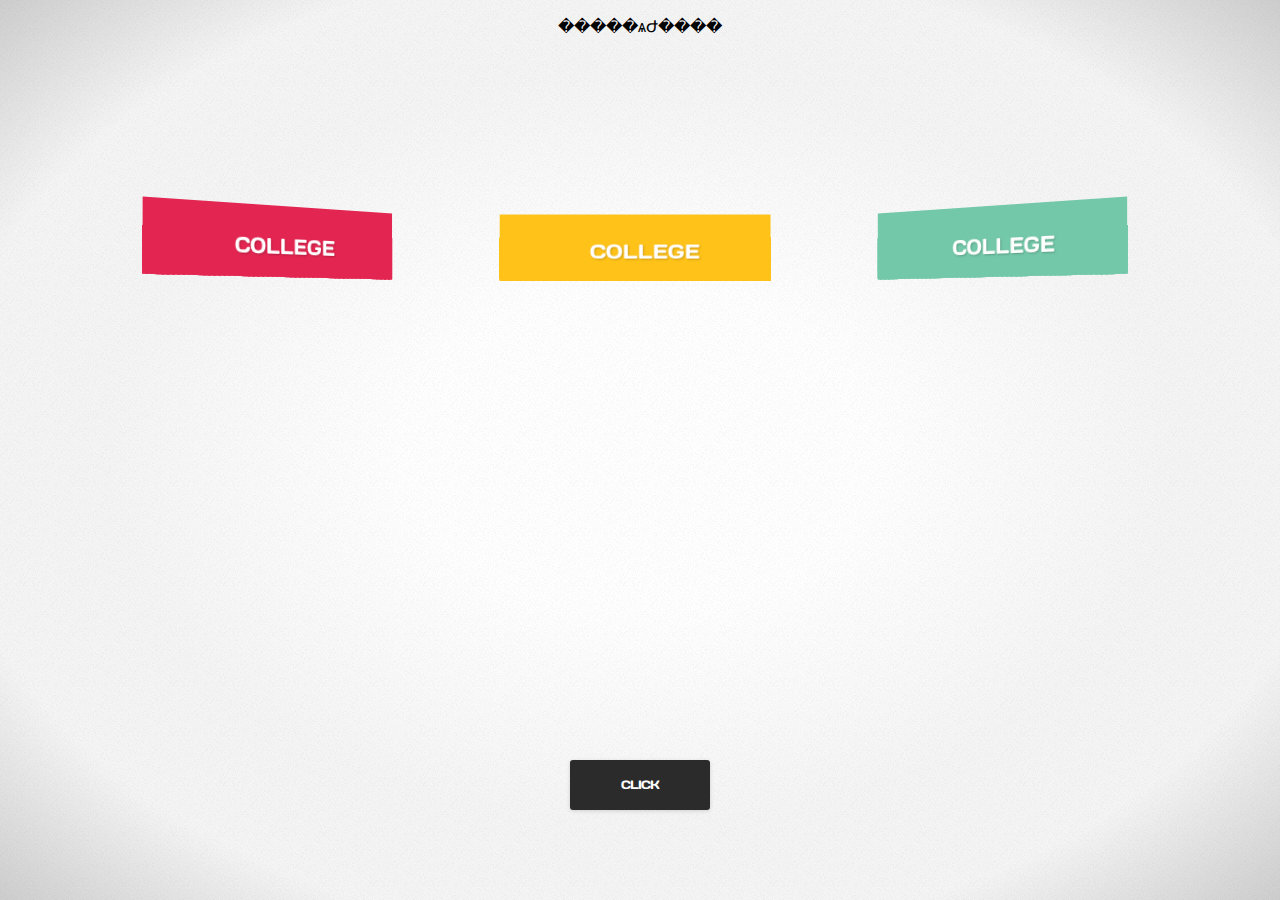
<file: college/index.html>
<!doctype html>
<html>
<head>
    <link href='http://fonts.googleapis.com/css?family=Days+One' rel='stylesheet' type='text/css'>
    <link rel="stylesheet" href="css/style.css">
<meta name="keywords" content="JS����,{keyword},JS������,JS��Ч����" />
<meta name="description" content="�������Ժ" />
<title>ѧԺ</title>
</head>
<body>

    

    

        <dl class="list nigiri">
            <dt>college</dt>
            <dd><a href="http://phych.xjtu.edu.cn/">��ѧԺ</a></dd>
            <dd><a href="http://202.117.3.94/sxtjxy/">��ѧ��ͳ��ѧԺ</a></dd>
            <dd><a href="http://mec.xjtu.edu.cn/">��еѧԺ</a></dd>
            <dd><a href="http://ee.xjtu.edu.cn/new_ee/">����ѧԺ</a></dd>
            <dd><a href="http://nd.xjtu.edu.cn/">�ܶ�ѧԺ</a></dd>
            <dd><a href="http://eie.xjtu.edu.cn/">����ѧԺ</a></dd>
            <dd><a href="">����ѧԺ</a></dd>
            <dd><a href="http://mse.xjtu.edu.cn/">����ѧԺ</a></dd>
            
            
        </dl>

        <dl class="list maki">
            <dt>college</dt>
            <dd><a href="http://hsce.xjtu.edu.cn/index.html">�˾�ѧԺ</a></dd>
            <dd><a href="http://unit.xjtu.edu.cn/">����ѧԺ</a></dd>
            <dd><a href="http://cem.xjtu.edu.cn/">����ѧԺ</a></dd>
            <dd><a href="http://www.med.xjtu.edu.cn/">ҽѧԺ</a></dd>
            <dd><a href="http://sef.xjtu.edu.cn/">����ѧԺ</a></dd>
            <dd><a href="http://som.xjtu.edu.cn/">����ѧԺ</a></dd>
            <dd><a href="http://sppa.xjtu.edu.cn/">����ѧԺ</a></dd>
            <dd><a href="http://rwxy.xjtu.edu.cn/">����ѧԺ</a></dd>
            <dd><a href="http://fxy.xjtu.edu.cn/">��ѧԺ</a></dd>
            
        </dl>

        <dl class="list sashimi">
            <dt>college</dt>
            <dd><a href="http://202.117.216.251/xjtuwyb/">�����ѧԺ</a></dd>
            <dd><a href="http://jinhe.xjtu.edu.cn/">�������</a></dd>
            <dd><a href="http://fist.xjtu.edu.cn/">ǰ�ؿƼ��о�Ժ</a></dd>
            <dd><a href="http://zjxy.xjtu.edu.cn/">��������ѧԺ</a></dd>
            <dd><a href="">��������</a></dd>
            <dd><a href="http://zjxy.xjtu.edu.cn/">ְҵ����ѧԺ</a></dd>
            <dd><a href="http://www.dlc.xjtu.edu.cn/">�������ѧԺ</a></dd>
            <dd><a href="http://sie.xjtu.edu.cn/front/">���ʽ���ѧԺ</a></dd>
            
        </dl>

        <a href="#" class="toggle">click</a>
<div style="text-align:center">    
<p>�����ѧԺ����</p>
</div>
    </section>

    <div class="warning">
        <div class="message">
            <h1>CSS 3D Not Detected :(</h1>
            <p>I couldn't detect your browser's CSS 3D capabilities. If I'm wrong, please <a href="https://github.com/soulwire/Makisu/issues" target="_blank">file an issue</a>, otherwise, try a <a href="http://www.google.com/chrome" target="_blank">sexier browser</a></p>
        </div>
    </div>

    

    <script src="http://ajax.googleapis.com/ajax/libs/jquery/1.8.0/jquery.min.js"></script>
    <script src="js/makisu.js"></script>
    <script>

        // The `enabled` flag will be `false` if CSS 3D isn't available

        if ( $.fn.makisu.enabled ) {

            var $sashimi = $( '.sashimi' );
            var $nigiri = $( '.nigiri' );
            var $maki = $( '.maki' );

            // Create Makisus

            $nigiri.makisu({
                selector: 'dd',
                overlap: 0.85,
                speed: 1.7
            });

            $maki.makisu({
                selector: 'dd',
                overlap: 0.6,
                speed: 0.85
            });

            $sashimi.makisu({
                selector: 'dd',
                overlap: 0.2,
                speed: 0.5
            });

            // Open all
            
            $( '.list' ).makisu( 'open' );

            // Toggle on click

            $( '.toggle' ).on( 'click', function() {
                $( '.list' ).makisu( 'toggle' );
            });

            // Disable all links

            $( '.demo a' ).click( function( event ) {
                event.preventDefault();
            });

        } else {

            $( '.warning' ).show();
        }

    </script>
    

</body>
</html>
</file>
<file: college/css/style.css>
html, body {

    -webkit-font-smoothing: antialiased;
    -moz-font-smoothing: antialiased;

    background: #ffffff;
    background: -moz-radial-gradient(center, ellipse cover,  #ffffff 0%, #ffffff 26%, #f5f5f5 59%, #f5f5f5 77%, #cecece 100%);
    background: -webkit-gradient(radial, center center, 0, center center, 100%, color-stop(0%,#ffffff), color-stop(26%,#ffffff), color-stop(59%,#f5f5f5), color-stop(77%,#f5f5f5), color-stop(100%,#cecece));
    background: -webkit-radial-gradient(center, ellipse cover,  #ffffff 0%,#ffffff 26%,#f5f5f5 59%,#f5f5f5 77%,#cecece 100%);
    background: -o-radial-gradient(center, ellipse cover,  #ffffff 0%,#ffffff 26%,#f5f5f5 59%,#f5f5f5 77%,#cecece 100%);
    background: -ms-radial-gradient(center, ellipse cover,  #ffffff 0%,#ffffff 26%,#f5f5f5 59%,#f5f5f5 77%,#cecece 100%);
    background: radial-gradient(ellipse at center,  #ffffff 0%,#ffffff 26%,#f5f5f5 59%,#f5f5f5 77%,#cecece 100%);
    font-family: 'Days One', sans-serif;
    overflow: hidden;
    padding: 0;
    margin: 0;
    height: 100%;
}

body:before {

    background-image: url([data-uri]);
    position: absolute;
    content: '';
    opacity: 0.8;
    height: 100%;
    width: 100%;
    left: 0;
    top: 0;
}

a {

    -webkit-transition: all 250ms cubic-bezier(0.230, 1.000, 0.320, 1.000);
    -moz-transition: all 250ms cubic-bezier(0.230, 1.000, 0.320, 1.000);
    -ms-transition: all 250ms cubic-bezier(0.230, 1.000, 0.320, 1.000);
    -o-transition: all 250ms cubic-bezier(0.230, 1.000, 0.320, 1.000);
    transition: all 250ms cubic-bezier(0.230, 1.000, 0.320, 1.000);

    text-decoration: none;
}

.header {

    text-align: center;
    position: absolute;
    color: #333;
    width: 100%;
    top: 9%;
}

.header h1 {

    letter-spacing: -1px;
    text-shadow: -2px -1px 1px #fff, 1px 2px 2px rgba(0, 0, 0, 0.2);
    font-weight: 300;
    font-size: 36px;
    margin: 0;
}

.header h2 {

    text-transform: uppercase;
    text-shadow: -2px -1px 1px #fff, 1px 1px 1px rgba(0, 0, 0, 0.15);
    font-weight: 300;
    font-size: 12px;
    color: rgba(0,0,0,0.7);
    margin: 0;
}

.demo:after {

    box-shadow: 0 1px 16px rgba(0,0,0,0.15);
    background: #1b1b1b;
    position: absolute;
    content: '';
    height: 10px;
    width: 100%;
    top: 0;
}

/* List styles */

.list {

    -webkit-transform-style: preserve-3d;
    -moz-transform-style: preserve-3d;
    -ms-transform-style: preserve-3d;
    -o-transform-style: preserve-3d;
    transform-style: preserve-3d;
    
    text-transform: uppercase;
    position: absolute;
    margin-left: -140px;
    margin-top: -280px;
    top: 55%;
}

.list a {
    
    display: block;
    color: #fff;
}

.list a:hover {
    text-indent: 30px;
}

.list dt, .list dd {

    text-indent: 90px;
    line-height: 75px;
    background: #E0FBAC;
    margin: 0;
    height: 65px;
    width: 270px;
    color: #fff;
}

.list dt {

    /* Since we're hiding elements behind here, we need it in 3d */
    -webkit-transform: translateZ(0.3px);
    -moz-transform: translateZ(0.3px);
    -ms-transform: translateZ(0.3px);
    -o-transform: translateZ(0.3px);
    transform: translateZ(0.3px);

    text-shadow: 1px 1px 2px rgba(0, 0, 0, 0.2);
    font-size: 20px;
}

.list dd {

    border-top: 1px dashed rgba(255,255,255,0.3);
    line-height: 35px;
    font-size: 15px;
    height: 40px;
    margin: 0;
}

/* UI */

.toggle {

    box-shadow: 0 1px 4px rgba(0,0,0,0.15);
    border-radius: 3px;

    text-transform: uppercase;
    letter-spacing: -1px;
    line-height: 50px;
    margin-left: -70px;
    margin-top: -20px;
    background: #2b2b2b;
    text-align: center;
    font-size: 12px;
    position: absolute;
    height: 50px;
    bottom: 10%;
    width: 140px;
    color: #fff;
    left: 50%;
}

.toggle:hover {
    
    background: #E42692;
}

/* No CSS 3D support warning */
.warning {

    -webkit-transform: translateZ(2px);
    -moz-transform: translateZ(2px);
    -ms-transform: translateZ(2px);
    -o-transform: translateZ(2px);
    transform: translateZ(2px);

    background: rgba(255,255,255,0.6);
    position: fixed;
    display: none;
    z-index: 999;
    height: 100%;
    width: 100%;
    left: 0;
    top: 0;
}

.warning .message {

    box-shadow: 0 1px 8px rgba(0, 0, 0, 0.6);
    border-radius: 5px;
    text-align: center;
    margin-left: -150px;
    margin-top: -60px;
    line-height: 1.5;
    background: #222;
    font-size: 12px;
    position: absolute;
    padding: 10px;
    width: 280px;
    color: #fff;
    left: 50%;
    top: 50%;
}

.warning .message h1 {

    font-weight: 300;
    font-size: 14px;
}

.warning .message a {

    text-decoration: none;
    color: #73C8A9;
}

/* Individual styles */

.sashimi dt, .sashimi dd, .sashimi a { background: #73C8A9; }
.nigiri dt, .nigiri dd, .nigiri a { background: #E32551; }
.maki dt, .maki dd, .maki a { background: #FFC219; }

.sashimi a:hover { background: #61c19e; }
.nigiri a:hover { background: #d31b46; }
.maki a:hover { background: #ffbb00; }

.nigiri {

    -webkit-transform: perspective(1200px) rotateY(40deg) !important;
    -moz-transform: perspective(1200px) rotateY(40deg) !important;
    -ms-transform: perspective(1200px) rotateY(40deg) !important;
    -o-transform: perspective(1200px) rotateY(40deg) !important;
    transform: perspective(1200px) rotateY(40deg) !important;

    -webkit-transform-origin: 110% 25%;
    -moz-transform-origin: 110% 25%;
    -ms-transform-origin: 110% 25%;
    -o-transform-origin: 110% 25%;
    transform-origin: 110% 25%;

    left: 20%;
}

.maki {

    -webkit-transform: perspective(600px) translateZ(1px) !important;
    -moz-transform: perspective(600px) translateZ(1px) !important;
    -ms-transform: perspective(600px) translateZ(1px) !important;
    -o-transform: perspective(600px) translateZ(1px) !important;
    transform: perspective(600px) translateZ(1px) !important;

    left: 50%;
}

.sashimi {

    -webkit-transform: perspective(1200px) rotateY(-40deg) !important;
    -moz-transform: perspective(1200px) rotateY(-40deg) !important;
    -ms-transform: perspective(1200px) rotateY(-40deg) !important;
    -o-transform: perspective(1200px) rotateY(-40deg) !important;
    transform: perspective(1200px) rotateY(-40deg) !important;

    -webkit-transform-origin: -10% 25%;
    -moz-transform-origin: -10% 25%;
    -ms-transform-origin: -10% 25%;
    -o-transform-origin: -10% 25%;
    transform-origin: -10% 25%;

    left: 80%;
}
</file>
